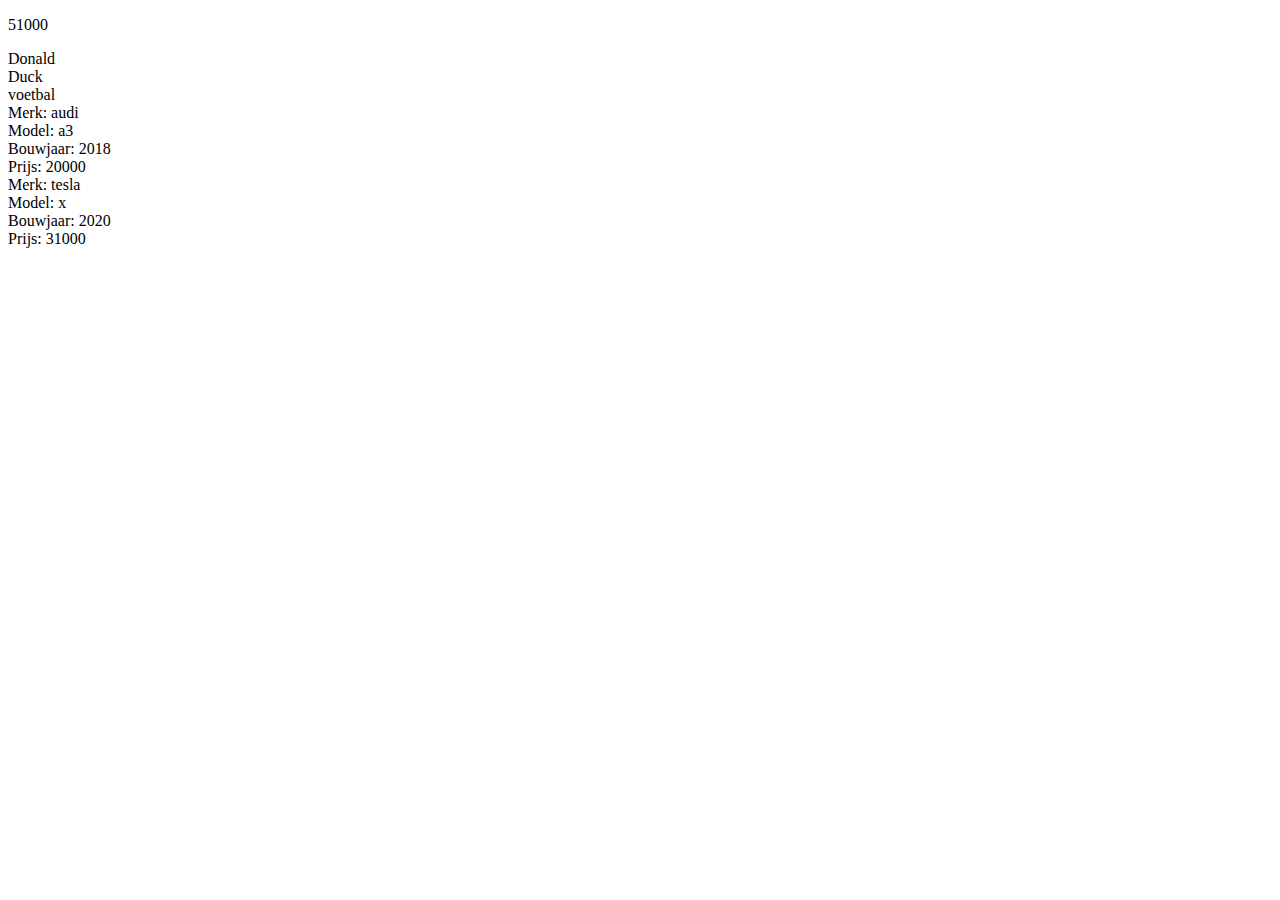
<file: javascript oefening toets/index.html>
<!DOCTYPE html>
<html lang="en">
<head>
    <meta charset="UTF-8">
    <meta name="viewport" content="width=device-width, initial-scale=1.0">
    <title>Document</title>
</head>
<body>
    <p id="demo"></p>
    <script src="main.js"></script>
</body>
</html>
</file>
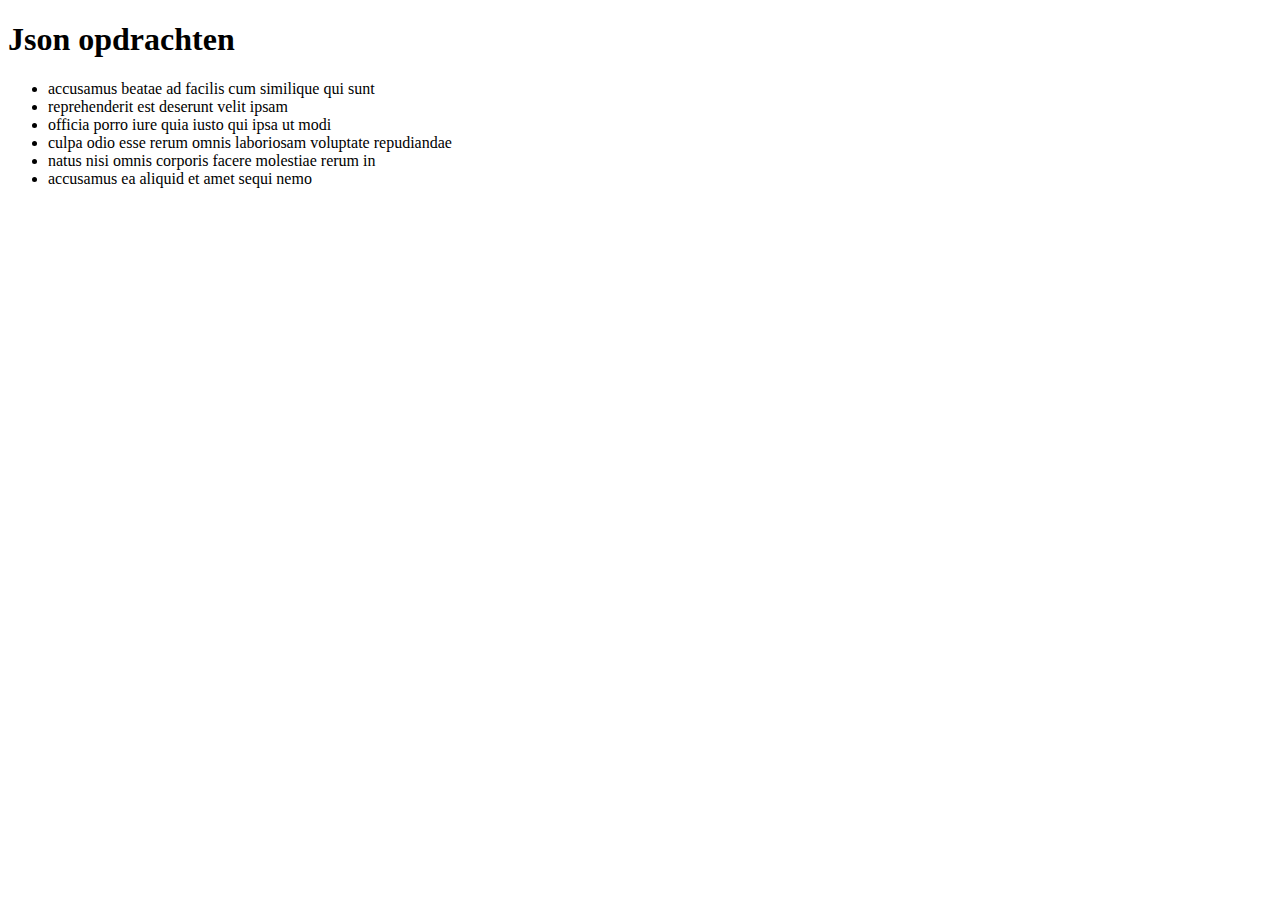
<file: json opdracht/index.html>
<!DOCTYPE html>
<html lang="en">
<head>
    <meta charset="UTF-8">
    <meta name="viewport" content="width=device-width, initial-scale=1.0">
    <title>json opdrachten</title>
</head>
<body>
    <h1>Json opdrachten</h1>

    <ul>
        
    </ul>
   <script src="main.js"></script>
</body>
</html>
</file>
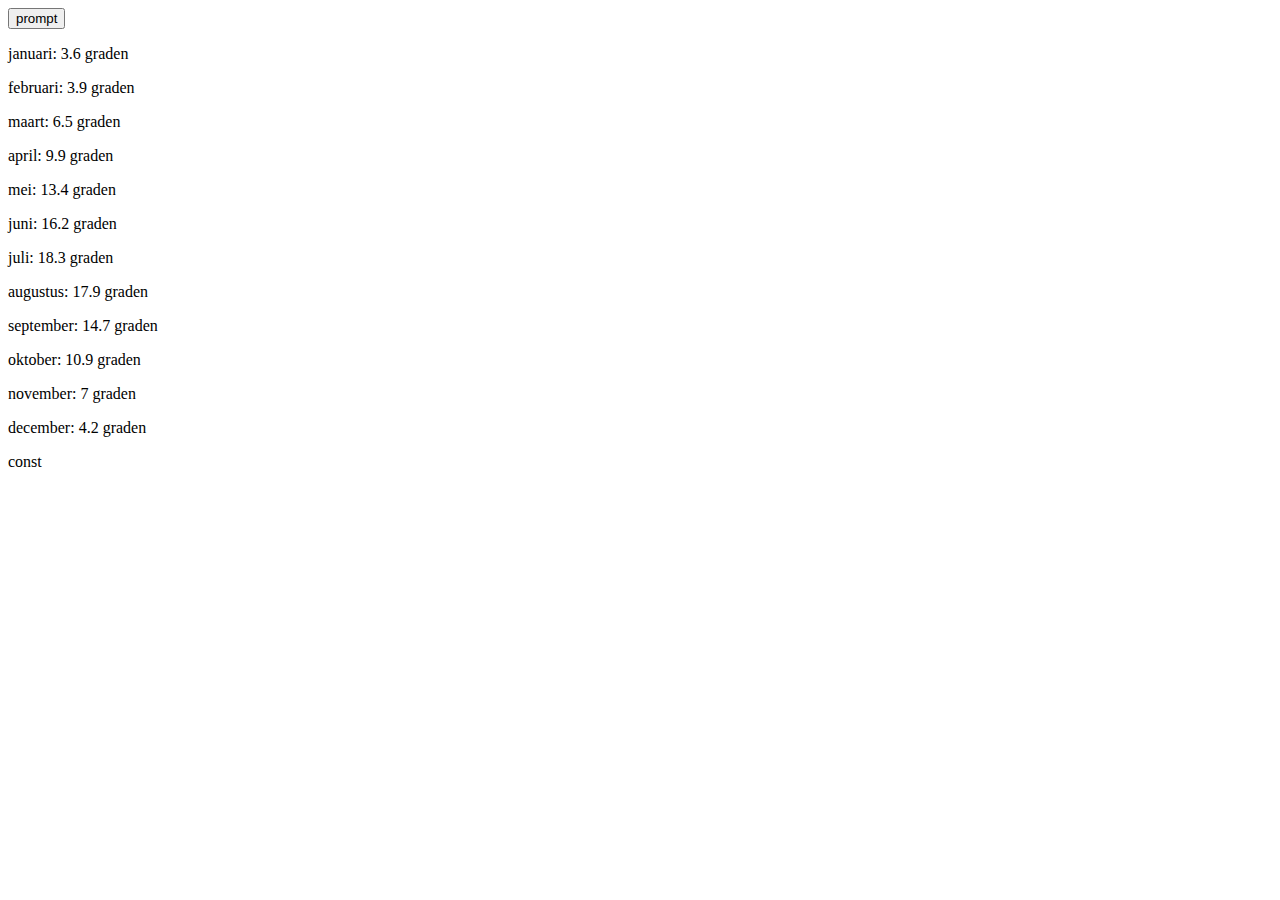
<file: oefenen tussentoets/index.html>
<!DOCTYPE html>
<html lang="en">
<head>
    <meta charset="UTF-8">
    <meta name="viewport" content="width=device-width, initial-scale=1.0">
    <title>Document</title>
</head>
<body>
    <button onclick="myFunction()">prompt</button>
    <p id="0"></p>
    <p id="1"></p>
    <p id="2"></p>
    <p id="3"></p>
    <p id="4"></p>
    <p id="5"></p>
    <p id="6"></p>
    <p id="7"></p>
    <p id="8"></p>
    <p id="9"></p>
    <p id="10"></p>
    <p id="11"></p>

    const
    <script src="main.js"></script>
</body>
</html>
</file>
